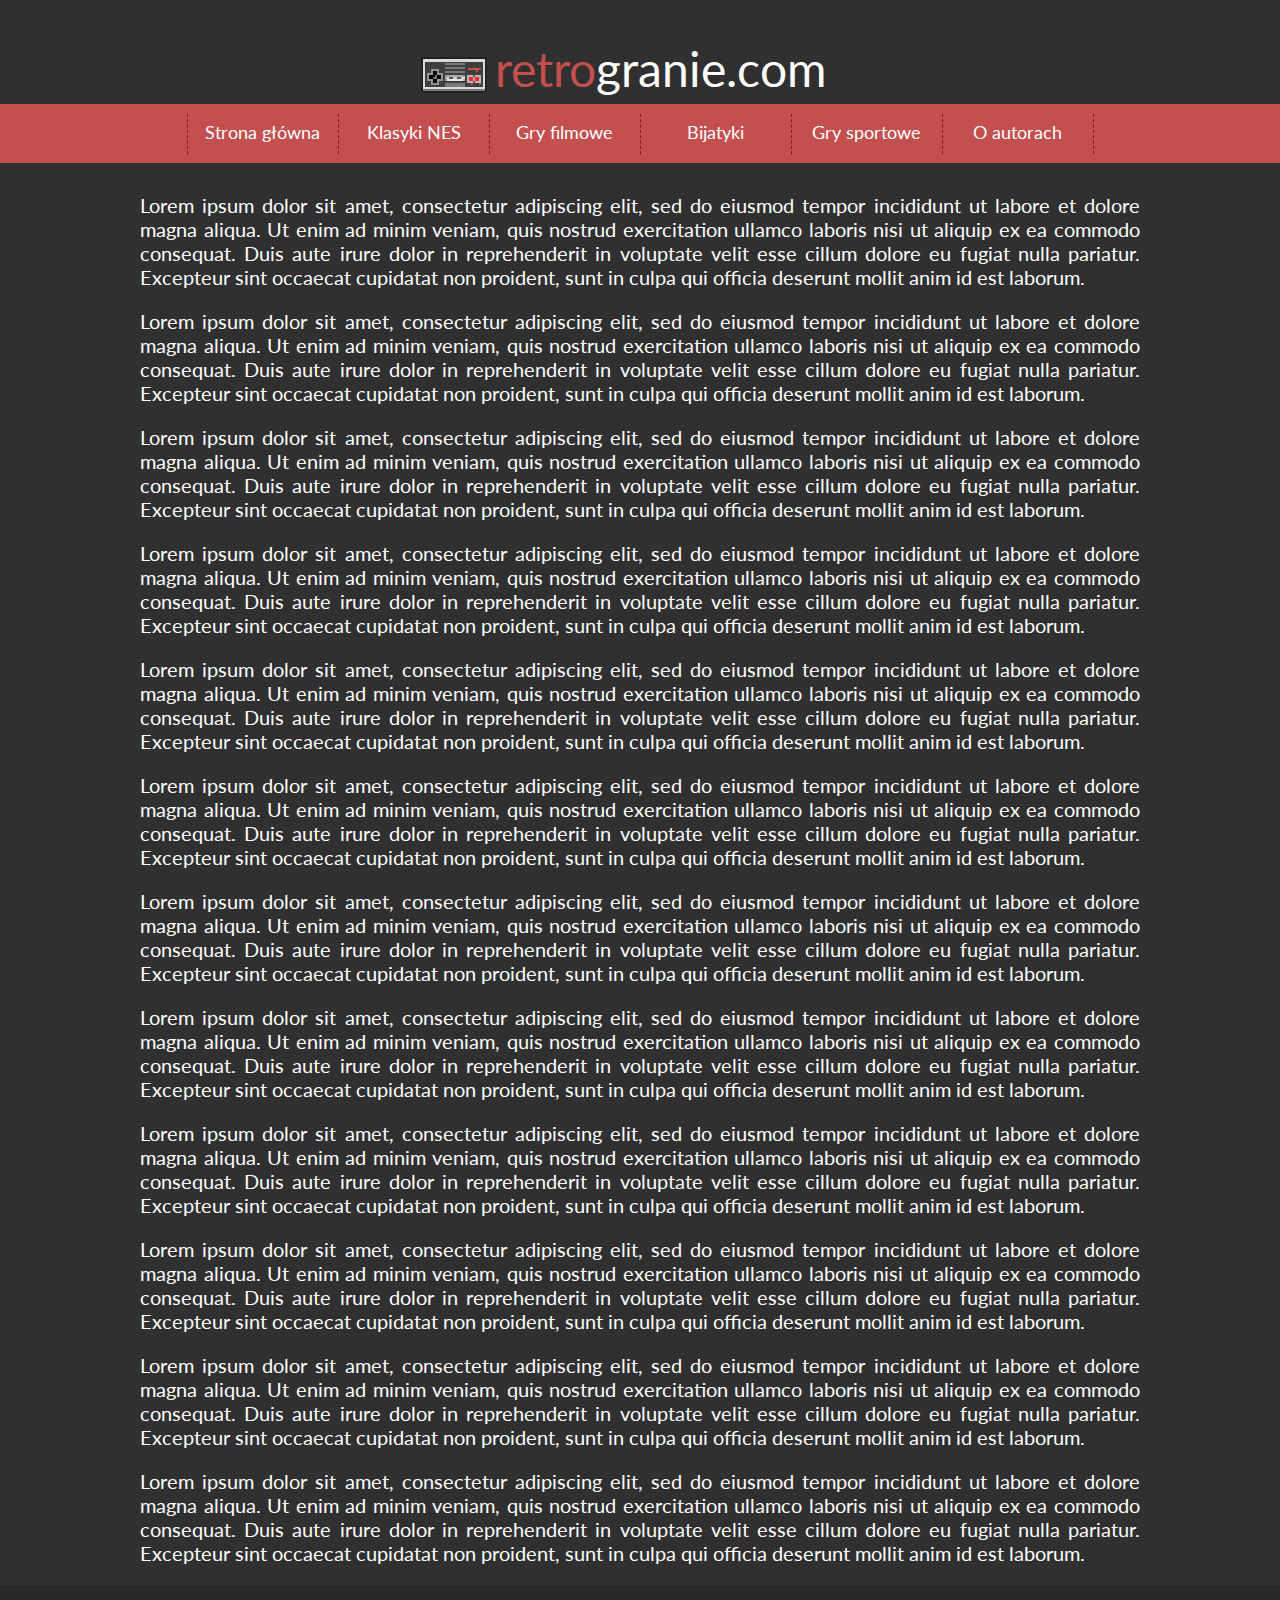
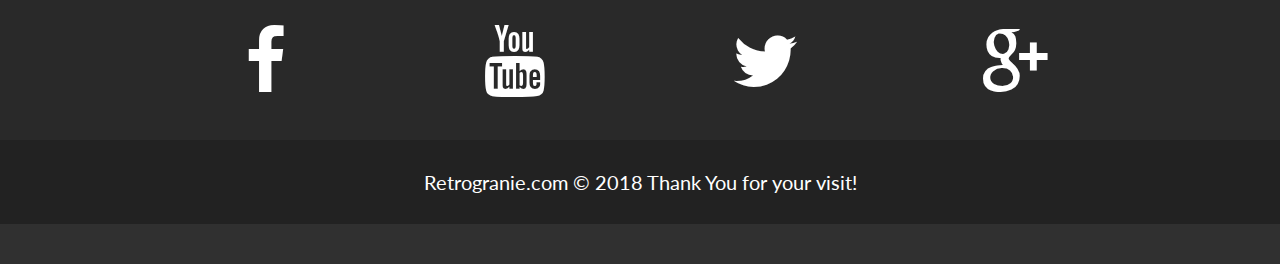
<file: index.html>
<!DOCTYPE HTML>
<html lang="pl"/>
	<head>
		<meta charset="utf-8"/>
		<meta http-equiv="IE=edge,chrome=1"/>
		
		<title>Retrogranie</title>
		
		<meta name="Description" content="Przewijane menu"/>
		<link href="https://fonts.googleapis.com/css?family=Lato" rel="stylesheet">
		<link href="style.css" rel="stylesheet" type="text/css"/>
		
		<link rel="stylesheet" href="css/fontello.css" type="text/css"/>
	</head>
	<body>
		<div class="wrapper">
			<div class="header">
				<div class="logo">
				<img src="pad.png" style="float:left"/>
				<span style="color:#c34f4f">retro</span>granie.com
				</div>
				<div style="clear:both"/>
			</div>
			<div class="nav">
				<ol>
					<li>
						<a href="#">Strona główna</a>
					</li>
					<li>
						<a href="#">Klasyki NES</a>
						<ul>
							<li>
								<a href="#">Contra</a>
							</li>
							<li>
								<a href="#">Mario Bros</a>
							</li>
							<li>
								<a href="#">Duck Tales</a>
							</li>
							<li>
								<a href="#">Legend of Zelda</a>
							</li>
						</ul>
					</li>
					<li>
						<a href="#">Gry filmowe</a>
						<ul>
							<li>
								<a href="#">Home alone</a>
							</li>
							<li>
								<a href="#">Dick Tracy</a>
							</li>
							<li>
								<a href="#">The Simpsons</a>
							</li>
							<li>
								<a href="#">Top Gun</a>
							</li>
						</ul>
					</li>
					<li>
						<a href="#">Bijatyki</a>
						<ul>
							<li>
								<a href="#">Mortal Combat</a>
							</li>
							<li>
								<a href="#">Nekketsu K.D.</a>
							</li>
							<li>
								<a href="#">Double Dragon</a>
							</li>
							<li>
								<a href="#">Turtles T.</a>
							</li>
						</ul>
					</li>
					<li>
						<a href="#">Gry sportowe</a>
						<ul>
							<li>
								<a href="#">Goal 3</a>
							</li>
							<li>
								<a href="#">Excitebike</a>
							</li>
							<li>
								<a href="#">Ike Ike Hockey</a>
							</li>
							<li>
								<a href="#">Tennis</a>
							</li>
						</ul>
					</li>
					<li>
						<a href="#">O autorach</a>
					</li>
				</ol>
			</div>
			<div class="content"> 
			<p>Lorem ipsum dolor sit amet, consectetur adipiscing elit, sed do eiusmod tempor incididunt ut labore et dolore magna aliqua. Ut enim ad minim veniam, quis nostrud exercitation ullamco laboris nisi ut aliquip ex ea commodo consequat. Duis aute irure dolor in reprehenderit in voluptate velit esse cillum dolore eu fugiat nulla pariatur. Excepteur sint occaecat cupidatat non proident, sunt in culpa qui officia deserunt mollit anim id est laborum.</p>
			
			<p>Lorem ipsum dolor sit amet, consectetur adipiscing elit, sed do eiusmod tempor incididunt ut labore et dolore magna aliqua. Ut enim ad minim veniam, quis nostrud exercitation ullamco laboris nisi ut aliquip ex ea commodo consequat. Duis aute irure dolor in reprehenderit in voluptate velit esse cillum dolore eu fugiat nulla pariatur. Excepteur sint occaecat cupidatat non proident, sunt in culpa qui officia deserunt mollit anim id est laborum.</p>
			
			<p>Lorem ipsum dolor sit amet, consectetur adipiscing elit, sed do eiusmod tempor incididunt ut labore et dolore magna aliqua. Ut enim ad minim veniam, quis nostrud exercitation ullamco laboris nisi ut aliquip ex ea commodo consequat. Duis aute irure dolor in reprehenderit in voluptate velit esse cillum dolore eu fugiat nulla pariatur. Excepteur sint occaecat cupidatat non proident, sunt in culpa qui officia deserunt mollit anim id est laborum.</p>
			
			<p>Lorem ipsum dolor sit amet, consectetur adipiscing elit, sed do eiusmod tempor incididunt ut labore et dolore magna aliqua. Ut enim ad minim veniam, quis nostrud exercitation ullamco laboris nisi ut aliquip ex ea commodo consequat. Duis aute irure dolor in reprehenderit in voluptate velit esse cillum dolore eu fugiat nulla pariatur. Excepteur sint occaecat cupidatat non proident, sunt in culpa qui officia deserunt mollit anim id est laborum.</p>
			
			<p>Lorem ipsum dolor sit amet, consectetur adipiscing elit, sed do eiusmod tempor incididunt ut labore et dolore magna aliqua. Ut enim ad minim veniam, quis nostrud exercitation ullamco laboris nisi ut aliquip ex ea commodo consequat. Duis aute irure dolor in reprehenderit in voluptate velit esse cillum dolore eu fugiat nulla pariatur. Excepteur sint occaecat cupidatat non proident, sunt in culpa qui officia deserunt mollit anim id est laborum.</p>
			
			<p>Lorem ipsum dolor sit amet, consectetur adipiscing elit, sed do eiusmod tempor incididunt ut labore et dolore magna aliqua. Ut enim ad minim veniam, quis nostrud exercitation ullamco laboris nisi ut aliquip ex ea commodo consequat. Duis aute irure dolor in reprehenderit in voluptate velit esse cillum dolore eu fugiat nulla pariatur. Excepteur sint occaecat cupidatat non proident, sunt in culpa qui officia deserunt mollit anim id est laborum.</p>
			
			<p>Lorem ipsum dolor sit amet, consectetur adipiscing elit, sed do eiusmod tempor incididunt ut labore et dolore magna aliqua. Ut enim ad minim veniam, quis nostrud exercitation ullamco laboris nisi ut aliquip ex ea commodo consequat. Duis aute irure dolor in reprehenderit in voluptate velit esse cillum dolore eu fugiat nulla pariatur. Excepteur sint occaecat cupidatat non proident, sunt in culpa qui officia deserunt mollit anim id est laborum.</p>
			
			<p>Lorem ipsum dolor sit amet, consectetur adipiscing elit, sed do eiusmod tempor incididunt ut labore et dolore magna aliqua. Ut enim ad minim veniam, quis nostrud exercitation ullamco laboris nisi ut aliquip ex ea commodo consequat. Duis aute irure dolor in reprehenderit in voluptate velit esse cillum dolore eu fugiat nulla pariatur. Excepteur sint occaecat cupidatat non proident, sunt in culpa qui officia deserunt mollit anim id est laborum.</p>
			
			<p>Lorem ipsum dolor sit amet, consectetur adipiscing elit, sed do eiusmod tempor incididunt ut labore et dolore magna aliqua. Ut enim ad minim veniam, quis nostrud exercitation ullamco laboris nisi ut aliquip ex ea commodo consequat. Duis aute irure dolor in reprehenderit in voluptate velit esse cillum dolore eu fugiat nulla pariatur. Excepteur sint occaecat cupidatat non proident, sunt in culpa qui officia deserunt mollit anim id est laborum.</p>
			
			<p>Lorem ipsum dolor sit amet, consectetur adipiscing elit, sed do eiusmod tempor incididunt ut labore et dolore magna aliqua. Ut enim ad minim veniam, quis nostrud exercitation ullamco laboris nisi ut aliquip ex ea commodo consequat. Duis aute irure dolor in reprehenderit in voluptate velit esse cillum dolore eu fugiat nulla pariatur. Excepteur sint occaecat cupidatat non proident, sunt in culpa qui officia deserunt mollit anim id est laborum.</p>
			
			<p>Lorem ipsum dolor sit amet, consectetur adipiscing elit, sed do eiusmod tempor incididunt ut labore et dolore magna aliqua. Ut enim ad minim veniam, quis nostrud exercitation ullamco laboris nisi ut aliquip ex ea commodo consequat. Duis aute irure dolor in reprehenderit in voluptate velit esse cillum dolore eu fugiat nulla pariatur. Excepteur sint occaecat cupidatat non proident, sunt in culpa qui officia deserunt mollit anim id est laborum.</p>
			
			<p>Lorem ipsum dolor sit amet, consectetur adipiscing elit, sed do eiusmod tempor incididunt ut labore et dolore magna aliqua. Ut enim ad minim veniam, quis nostrud exercitation ullamco laboris nisi ut aliquip ex ea commodo consequat. Duis aute irure dolor in reprehenderit in voluptate velit esse cillum dolore eu fugiat nulla pariatur. Excepteur sint occaecat cupidatat non proident, sunt in culpa qui officia deserunt mollit anim id est laborum.</p>
			</div>
			
			<div class="socials"> 
				<div class="socialdivs"> 
					<div class="fb">
						<i class="icon-facebook"></i>
					</div>
					<div class="yt">
						<i class="icon-youtube"></i>
					</div>
					<div class="tw">
						<i class="icon-twitter"></i>
					</div>
					<div class="gplus">
						<i class="icon-gplus"></i>
					</div>
					<div style="clear:both"></div>
				</div>
			</div>
			
			<div class="footer">Retrogranie.com &copy; 2018 Thank You for your visit!</div>
		</div>
			
		<script src="jquery-3.3.1.min.js"></script>
		
		<script>
			$(document).ready(function() {
				var NavY = $('.nav').offset().top;
				var stickyNav = function() {
					var ScrollY = $(window).scrollTop();
					if(ScrollY > NavY) {
						$('.nav').addClass('sticky');
					} else {
						$('.nav').removeClass('sticky');
					}
				};
				
				stickyNav();
				$(window).scroll(function() {
					stickyNav();
				});
			});
		</script>
	</body>
</html>
</file>
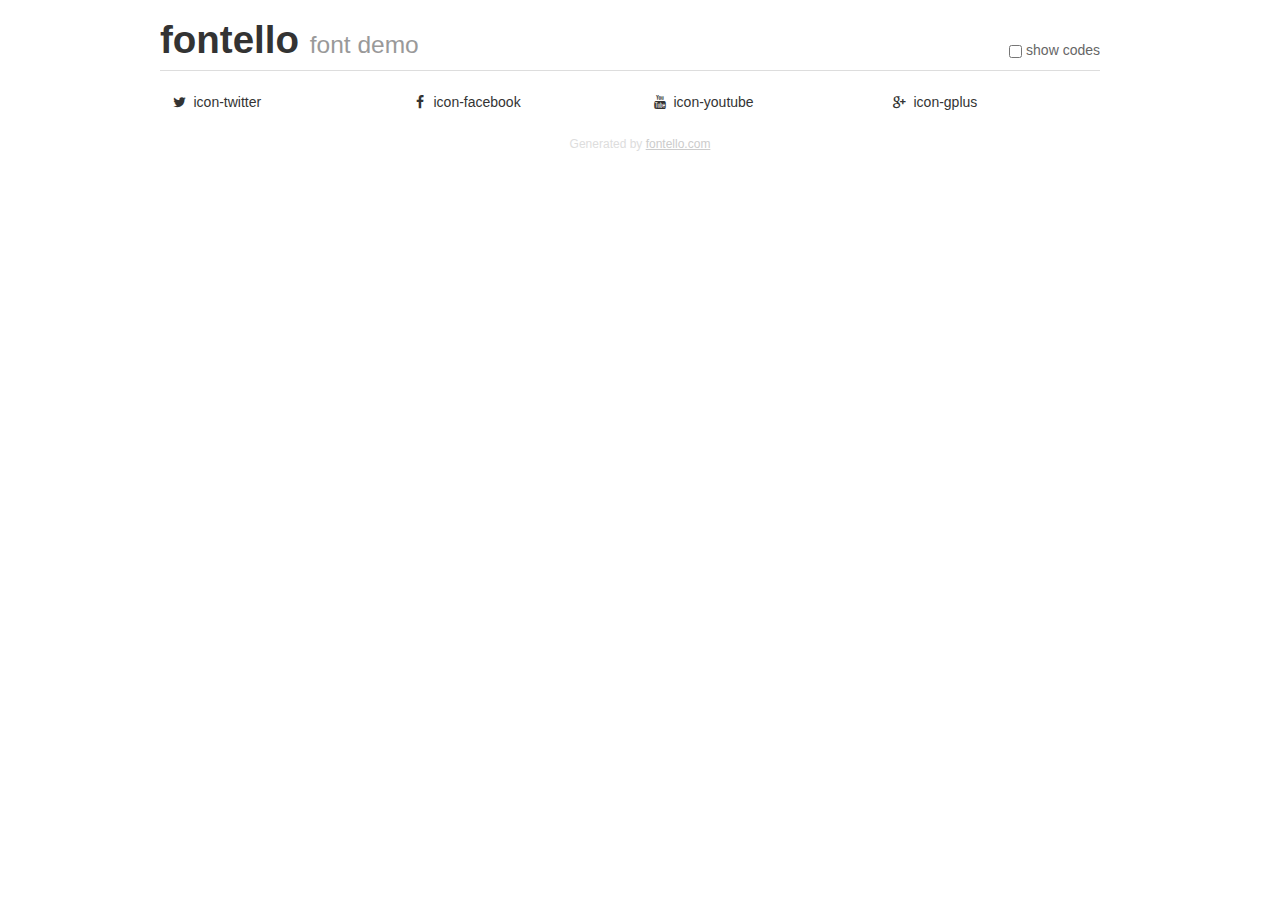
<file: demo.html>
<!DOCTYPE html>
<html>
  <head><!--[if lt IE 9]><script language="javascript" type="text/javascript" src="//html5shim.googlecode.com/svn/trunk/html5.js"></script><![endif]-->
    <meta charset="UTF-8"><style>/*
 * Bootstrap v2.2.1
 *
 * Copyright 2012 Twitter, Inc
 * Licensed under the Apache License v2.0
 * http://www.apache.org/licenses/LICENSE-2.0
 *
 * Designed and built with all the love in the world @twitter by @mdo and @fat.
 */
.clearfix {
  *zoom: 1;
}
.clearfix:before,
.clearfix:after {
  display: table;
  content: "";
  line-height: 0;
}
.clearfix:after {
  clear: both;
}
html {
  font-size: 100%;
  -webkit-text-size-adjust: 100%;
  -ms-text-size-adjust: 100%;
}
a:focus {
  outline: thin dotted #333;
  outline: 5px auto -webkit-focus-ring-color;
  outline-offset: -2px;
}
a:hover,
a:active {
  outline: 0;
}
button,
input,
select,
textarea {
  margin: 0;
  font-size: 100%;
  vertical-align: middle;
}
button,
input {
  *overflow: visible;
  line-height: normal;
}
button::-moz-focus-inner,
input::-moz-focus-inner {
  padding: 0;
  border: 0;
}
body {
  margin: 0;
  font-family: "Helvetica Neue", Helvetica, Arial, sans-serif;
  font-size: 14px;
  line-height: 20px;
  color: #333;
  background-color: #fff;
}
a {
  color: #08c;
  text-decoration: none;
}
a:hover {
  color: #005580;
  text-decoration: underline;
}
.row {
  margin-left: -20px;
  *zoom: 1;
}
.row:before,
.row:after {
  display: table;
  content: "";
  line-height: 0;
}
.row:after {
  clear: both;
}
[class*="span"] {
  float: left;
  min-height: 1px;
  margin-left: 20px;
}
.container,
.navbar-static-top .container,
.navbar-fixed-top .container,
.navbar-fixed-bottom .container {
  width: 940px;
}
.span12 {
  width: 940px;
}
.span11 {
  width: 860px;
}
.span10 {
  width: 780px;
}
.span9 {
  width: 700px;
}
.span8 {
  width: 620px;
}
.span7 {
  width: 540px;
}
.span6 {
  width: 460px;
}
.span5 {
  width: 380px;
}
.span4 {
  width: 300px;
}
.span3 {
  width: 220px;
}
.span2 {
  width: 140px;
}
.span1 {
  width: 60px;
}
[class*="span"].pull-right,
.row-fluid [class*="span"].pull-right {
  float: right;
}
.container {
  margin-right: auto;
  margin-left: auto;
  *zoom: 1;
}
.container:before,
.container:after {
  display: table;
  content: "";
  line-height: 0;
}
.container:after {
  clear: both;
}
p {
  margin: 0 0 10px;
}
.lead {
  margin-bottom: 20px;
  font-size: 21px;
  font-weight: 200;
  line-height: 30px;
}
small {
  font-size: 85%;
}
h1 {
  margin: 10px 0;
  font-family: inherit;
  font-weight: bold;
  line-height: 20px;
  color: inherit;
  text-rendering: optimizelegibility;
}
h1 small {
  font-weight: normal;
  line-height: 1;
  color: #999;
}
h1 {
  line-height: 40px;
}
h1 {
  font-size: 38.5px;
}
h1 small {
  font-size: 24.5px;
}
body {
  margin-top: 90px;
}
.header {
  position: fixed;
  top: 0;
  left: 50%;
  margin-left: -480px;
  background-color: #fff;
  border-bottom: 1px solid #ddd;
  padding-top: 10px;
  z-index: 10;
}
.footer {
  color: #ddd;
  font-size: 12px;
  text-align: center;
  margin-top: 20px;
}
.footer a {
  color: #ccc;
  text-decoration: underline;
}
.the-icons {
  font-size: 14px;
  line-height: 24px;
}
.switch {
  position: absolute;
  right: 0;
  bottom: 10px;
  color: #666;
}
.switch input {
  margin-right: 0.3em;
}
.codesOn .i-name {
  display: none;
}
.codesOn .i-code {
  display: inline;
}
.i-code {
  display: none;
}
@font-face {
      font-family: 'fontello';
      src: url('./font/fontello.eot?92492921');
      src: url('./font/fontello.eot?92492921#iefix') format('embedded-opentype'),
           url('./font/fontello.woff?92492921') format('woff'),
           url('./font/fontello.ttf?92492921') format('truetype'),
           url('./font/fontello.svg?92492921#fontello') format('svg');
      font-weight: normal;
      font-style: normal;
    }
     
     
    .demo-icon
    {
      font-family: "fontello";
      font-style: normal;
      font-weight: normal;
      speak: none;
     
      display: inline-block;
      text-decoration: inherit;
      width: 1em;
      margin-right: .2em;
      text-align: center;
      /* opacity: .8; */
     
      /* For safety - reset parent styles, that can break glyph codes*/
      font-variant: normal;
      text-transform: none;
     
      /* fix buttons height, for twitter bootstrap */
      line-height: 1em;
     
      /* Animation center compensation - margins should be symmetric */
      /* remove if not needed */
      margin-left: .2em;
     
      /* You can be more comfortable with increased icons size */
      /* font-size: 120%; */
     
      /* Font smoothing. That was taken from TWBS */
      -webkit-font-smoothing: antialiased;
      -moz-osx-font-smoothing: grayscale;
     
      /* Uncomment for 3D effect */
      /* text-shadow: 1px 1px 1px rgba(127, 127, 127, 0.3); */
    }
     </style>
    <link rel="stylesheet" href="css/animation.css"><!--[if IE 7]><link rel="stylesheet" href="css/" + font.fontname + "-ie7.css"><![endif]-->
    <script>
      function toggleCodes(on) {
        var obj = document.getElementById('icons');
      
        if (on) {
          obj.className += ' codesOn';
        } else {
          obj.className = obj.className.replace(' codesOn', '');
        }
      }
      
    </script>
  </head>
  <body>
    <div class="container header">
      <h1>fontello <small>font demo</small></h1>
      <label class="switch">
        <input type="checkbox" onclick="toggleCodes(this.checked)">show codes
      </label>
    </div>
    <div class="container" id="icons">
      <div class="row">
        <div class="the-icons span3" title="Code: 0xf099"><i class="demo-icon icon-twitter">&#xf099;</i> <span class="i-name">icon-twitter</span><span class="i-code">0xf099</span></div>
        <div class="the-icons span3" title="Code: 0xf09a"><i class="demo-icon icon-facebook">&#xf09a;</i> <span class="i-name">icon-facebook</span><span class="i-code">0xf09a</span></div>
        <div class="the-icons span3" title="Code: 0xf167"><i class="demo-icon icon-youtube">&#xf167;</i> <span class="i-name">icon-youtube</span><span class="i-code">0xf167</span></div>
        <div class="the-icons span3" title="Code: 0xf30f"><i class="demo-icon icon-gplus">&#xf30f;</i> <span class="i-name">icon-gplus</span><span class="i-code">0xf30f</span></div>
      </div>
    </div>
    <div class="container footer">Generated by <a href="http://fontello.com">fontello.com</a></div>
  </body>
</html>
</file>
<file: style.css>
body {
	background-color: #303030;
	color: #ffffff;
	font-family: 'Lato', sans-serif;
	font-size: 20px;
	margin: 0 !important;
}

.wrapper {
	Width: 100%;
}

.header {
	width: 100%;
	padding: 40px 0;
}

.logo {
	width: 450px;
	font-size:48px;
	margin-left: auto;
	margin-right: auto;
	font-size:48px;
}

.nav {
	width: 100%;
	padding: 10px 0;
	background-color: #c34f4f;
	text-align: center;
	boreder-top: 1px solid #751b1b;
	boreder-bottom: 1px solid #751b1b;
}

.content {
	width: 1000px;
	margin-left: auto;
	margin-right: auto;
	text-align: justify;
	padding-top: 10px;
}

.socials {
	width: 100%;
	background-color: #292929;
	text-align: center;
}

.socialdivs {
	width: 1000px;
	margin-left: auto;
	margin-right: auto;
}

.fb {
	width: 250px;
	height: 155px;
	float:left;
}

.fb:hover {
	background-color: #4668b3;
}

.yt {
	width: 250px;
	height: 155px;
	float:left;
}

.yt:hover {
	background-color: #d94348;
}

.tw {
	width: 250px;
	height: 155px;
	float:left;
}

.tw:hover {
	background-color: #3095d3;
}

.gplus {
	width: 250px;
	height: 155px;
	float:left;
}

.gplus:hover {
	background-color: #d95333;
}

.footer {
	text-align: center;
	background-color: #222222;
	padding: 30px;
}

.sticky {
	width: 100%;
	position: fixed;
	left: 0;
	top: 0;
	z-index: 100;
}

ol {
	padding: 0;
	margin: 0;
	list-style-type: none;
	font-size: 18px;
	height: 35px;
	line-height: 200%;
	display: inline-block;
}

ol a {
	color: white;
	text-decoration: none;
	display: block;
}

ol > li {
	float: left;
	width: 150px;
	height: 40px;
	border-right: 1px dashed #751b1b
}

ol > li:first-child {
	border-left: 1px dashed #751b1b
}

ol > li:hover {
	background-color: #cf6969;
}

ol > li:hover > a {
	color: #451717;
}

ol > li > ul {
	list-style-type: none;
	/* armenian, circle, cjk-ideographic, georgian, hebrew, hiragana, square, upper-roman, decimal, decimal-leadng-zero, disc, hiragana-iroha, inherit, katakana, upper-alpha, katakana-iroha, lower-alpha, lower-greek, lower-latin, lower-roman, none, upper-latin */
	padding: 0;
	margin: 0;
	height: 40px;
	display: none;
}

ol > li > ul > li {
	background-color: #cf6969;
	position: relative;
	z-index: 100;
	border-top: 1px dashed #751b1b;	
}

ol > li > ul > li:hover {
	background-color: c34f4f;
}

ol > li > ul > li:hover > a {
	color: #451717;
}

ol > li:hover > ul {
	display: block;
}
</file>
<file: css/fontello.css>
@font-face {
  font-family: 'fontello';
  src: url('../font/fontello.eot?4874530');
  src: url('../font/fontello.eot?4874530#iefix') format('embedded-opentype'),
       url('../font/fontello.woff2?4874530') format('woff2'),
       url('../font/fontello.woff?4874530') format('woff'),
       url('../font/fontello.ttf?4874530') format('truetype'),
       url('../font/fontello.svg?4874530#fontello') format('svg');
  font-weight: normal;
  font-style: normal;
}
/* Chrome hack: SVG is rendered more smooth in Windozze. 100% magic, uncomment if you need it. */
/* Note, that will break hinting! In other OS-es font will be not as sharp as it could be */
/*
@media screen and (-webkit-min-device-pixel-ratio:0) {
  @font-face {
    font-family: 'fontello';
    src: url('../font/fontello.svg?4874530#fontello') format('svg');
  }
}
*/
 
 [class^="icon-"]:before, [class*=" icon-"]:before {
  font-family: "fontello";
  font-style: normal;
  font-weight: normal;
  speak: none;
 
  display: inline-block;
  text-decoration: inherit;
  width: 1em;
  margin-right: .2em;
  text-align: center;
  /* opacity: .8; */
 
  /* For safety - reset parent styles, that can break glyph codes*/
  font-variant: normal;
  text-transform: none;
 
  /* fix buttons height, for twitter bootstrap */
  line-height: 1em;
 
  /* Animation center compensation - margins should be symmetric */
  /* remove if not needed */
  margin-left: .2em;
 
  /* you can be more comfortable with increased icons size */
  /* font-size: 120%; */
 
  /* Font smoothing. That was taken from TWBS */
  -webkit-font-smoothing: antialiased;
  -moz-osx-font-smoothing: grayscale;
 
  /* Uncomment for 3D effect */
  /* text-shadow: 1px 1px 1px rgba(127, 127, 127, 0.3); */
}
 
.icon-twitter:before { content: '\f099'; font-size: 72px; margin-top:40px;} /* '' */
.icon-facebook:before { content: '\f09a'; font-size: 72px; margin-top:40px;} /* '' */
.icon-youtube:before { content: '\f167'; font-size: 72px; margin-top:40px;} /* '' */
.icon-gplus:before { content: '\f30f'; font-size: 72px; margin-top:40px;} /* '' */
</file>
<file: css/animation.css>
/*
   Animation example, for spinners
*/
.animate-spin {
  -moz-animation: spin 2s infinite linear;
  -o-animation: spin 2s infinite linear;
  -webkit-animation: spin 2s infinite linear;
  animation: spin 2s infinite linear;
  display: inline-block;
}
@-moz-keyframes spin {
  0% {
    -moz-transform: rotate(0deg);
    -o-transform: rotate(0deg);
    -webkit-transform: rotate(0deg);
    transform: rotate(0deg);
  }

  100% {
    -moz-transform: rotate(359deg);
    -o-transform: rotate(359deg);
    -webkit-transform: rotate(359deg);
    transform: rotate(359deg);
  }
}
@-webkit-keyframes spin {
  0% {
    -moz-transform: rotate(0deg);
    -o-transform: rotate(0deg);
    -webkit-transform: rotate(0deg);
    transform: rotate(0deg);
  }

  100% {
    -moz-transform: rotate(359deg);
    -o-transform: rotate(359deg);
    -webkit-transform: rotate(359deg);
    transform: rotate(359deg);
  }
}
@-o-keyframes spin {
  0% {
    -moz-transform: rotate(0deg);
    -o-transform: rotate(0deg);
    -webkit-transform: rotate(0deg);
    transform: rotate(0deg);
  }

  100% {
    -moz-transform: rotate(359deg);
    -o-transform: rotate(359deg);
    -webkit-transform: rotate(359deg);
    transform: rotate(359deg);
  }
}
@-ms-keyframes spin {
  0% {
    -moz-transform: rotate(0deg);
    -o-transform: rotate(0deg);
    -webkit-transform: rotate(0deg);
    transform: rotate(0deg);
  }

  100% {
    -moz-transform: rotate(359deg);
    -o-transform: rotate(359deg);
    -webkit-transform: rotate(359deg);
    transform: rotate(359deg);
  }
}
@keyframes spin {
  0% {
    -moz-transform: rotate(0deg);
    -o-transform: rotate(0deg);
    -webkit-transform: rotate(0deg);
    transform: rotate(0deg);
  }

  100% {
    -moz-transform: rotate(359deg);
    -o-transform: rotate(359deg);
    -webkit-transform: rotate(359deg);
    transform: rotate(359deg);
  }
}
</file>
